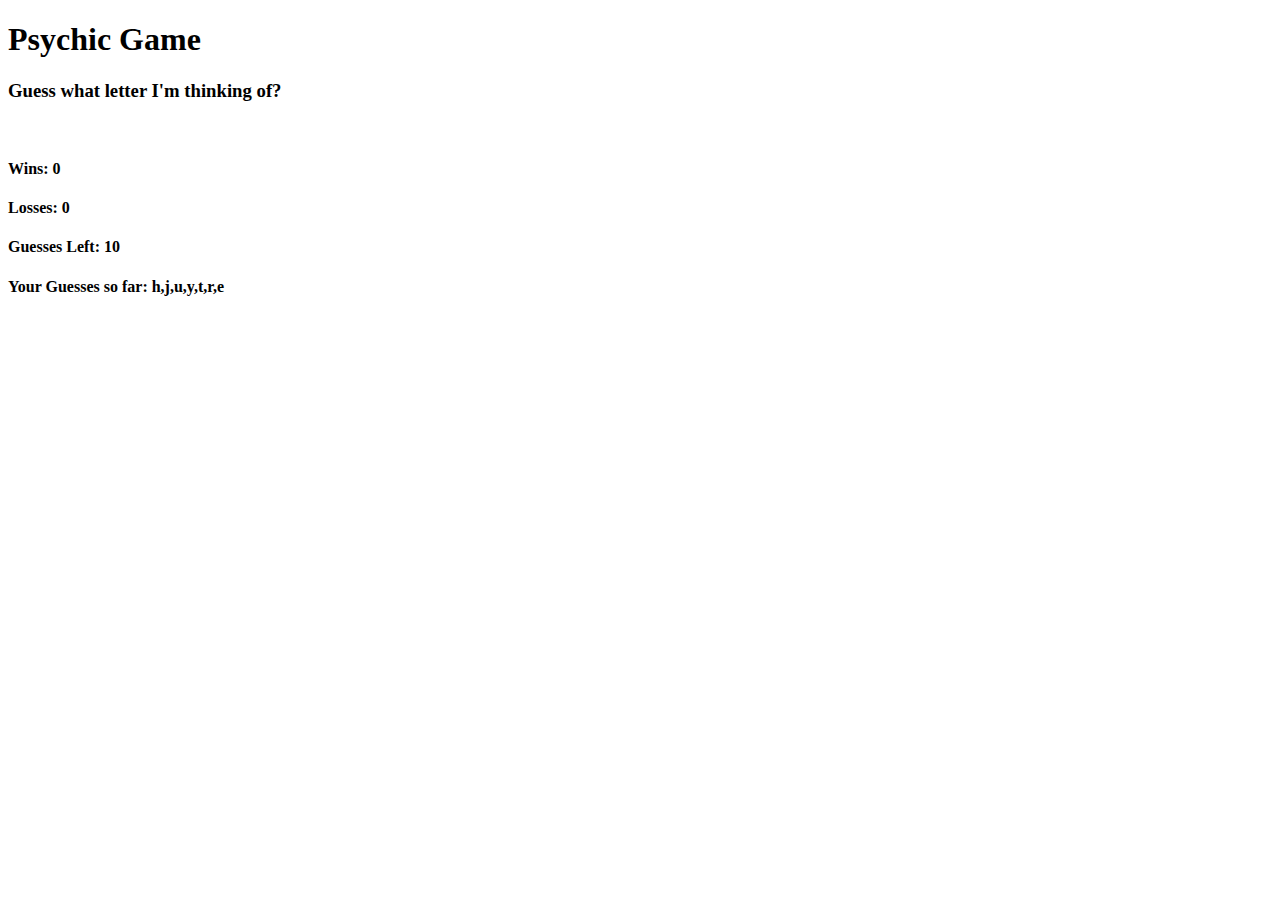
<file: index.html>
<!DOCTYPE html>
<html lang="en-us">
<head>
  <meta charset="UTF-8">
  <title>Cassandra's Hip Hop Hangman Game</title>

  <script src="https://cdnjs.cloudflare.com/ajax/libs/jquery/3.2.1/jquery.min.js"></script>

  <!-- Added a link to Bootstrap-->
  <link rel="stylesheet" href="https://maxcdn.bootstrapcdn.com/bootstrap/3.3.6/css/bootstrap.min.css" integrity="sha384-1q8mTJOASx8j1Au+a5WDVnPi2lkFfwwEAa8hDDdjZlpLegxhjVME1fgjWPGmkzs7" crossorigin="anonymous">


</head>
<body>

      <div class="container">
      <div class="row">
        <div class="col-md-offset-2 col-md-8">
          <div class="jumbotron">
            
            <h1>Psychic Game</h1>
            <h3>Guess what letter I'm thinking of?</h3>             

<br>
           
           <h4>Wins: 0<span id=wins></span></h4> 
           <h4>Losses: 0<span id=losses></span></h4>
           <h4>Guesses Left: 10<span id=guessesLeft></span></h4> 
           <h4>Your Guesses so far: h,j,u,y,t,r,e<span id="user-text"></span></h4>      

            
                        

            <script type="text/javascript">
              // Let's start by grabbing a reference to the <span> below.
              var wins = 0;
              var losses = 0;
              var guessesLeft = 0;
              
              var userText = document.getElementById("user-text");
              // Next, we give JavaScript a function to execute when onkeyup event fires.
              document.onkeyup = function(event) {
                userText.textContent = event.key;
              };
            </script>
                
      
         


          </div>
        </div>
      </div>
    </div>



    </script>
  </body>
</html>
</file>
